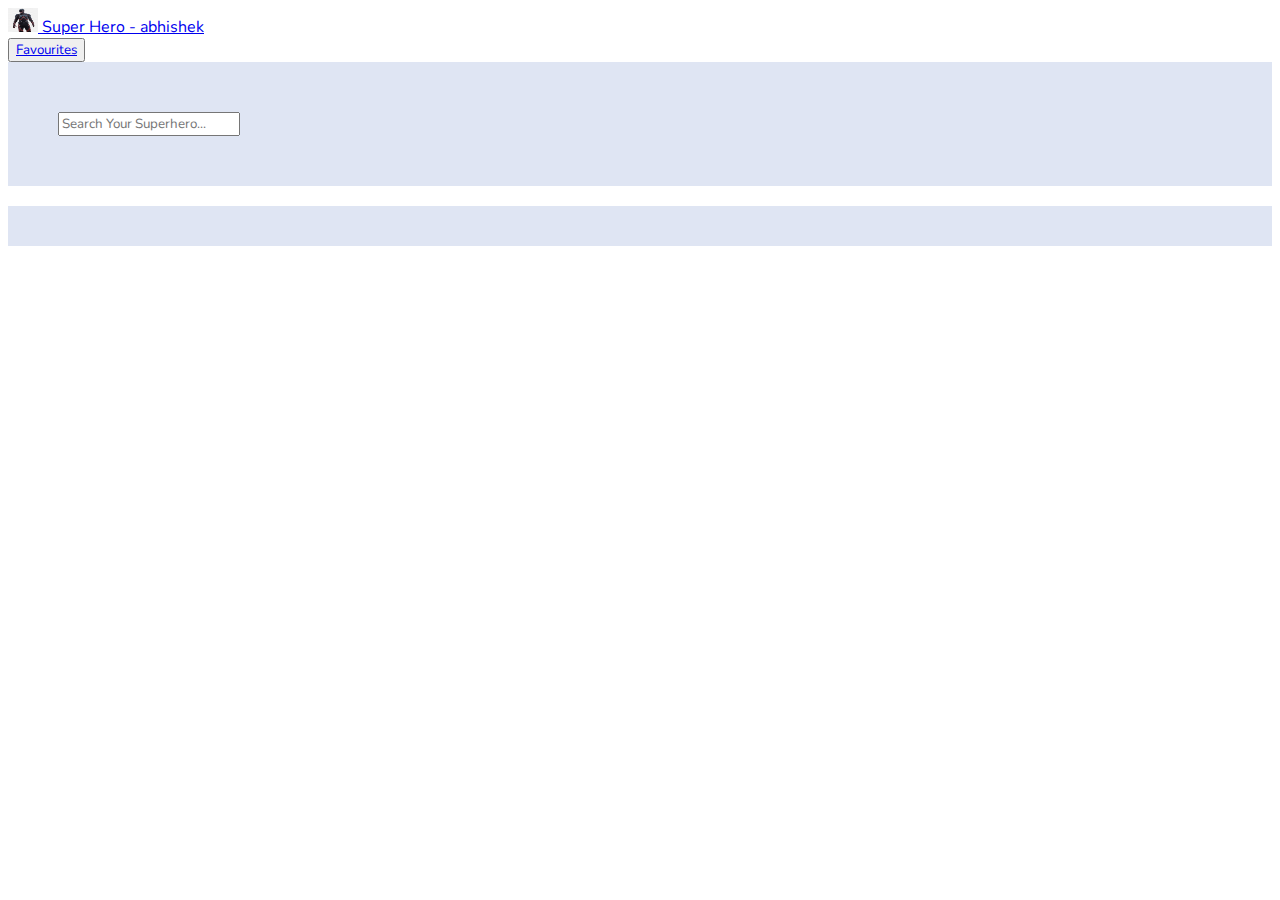
<file: index.html>
<!DOCTYPE html>
<html lang="en">
  <head>
    <meta charset="UTF-8" />
    <meta http-equiv="X-UA-Compatible" content="IE=edge" />
    <meta name="viewport" content="width=device-width, initial-scale=1.0" />
    <!-- Favicon ICON -->
    <link rel="icon" href="./images/favicon.png" type="image/gif" />

    <!-- Nunito Font Family -->
    <link rel="preconnect" href="https://fonts.googleapis.com" />
    <link rel="preconnect" href="https://fonts.gstatic.com" crossorigin />
    <link
      href="https://fonts.googleapis.com/css2?family=Nunito:ital,wght@0,200;0,300;0,400;0,500;0,600;0,700;0,800;0,900;1,200;1,300;1,400;1,500;1,600;1,700;1,800;1,900&display=swap"
      rel="stylesheet"
    />

    <!-- custom stylesheet -->
    <link rel="stylesheet" href="./css/index.css" />
    <!-- Bootstrap CSS  -->
    <link
      href="https://cdn.jsdelivr.net/npm/bootstrap@5.0.2/dist/css/bootstrap.min.css"
      rel="stylesheet"
      integrity="sha384-EVSTQN3/azprG1Anm3QDgpJLIm9Nao0Yz1ztcQTwFspd3yD65VohhpuuCOmLASjC"
      crossorigin="anonymous"
    />

    <title>SuperHero - abhishek</title>
  </head>
  <body>
    <!-- Navigation Menu bar With Title -->
    <nav class="navbar navbar-expand-lg navbar-dark bg-dark">
      <div class="container-fluid">
        <a class="navbar-brand" href="https://mohitgoyal.in">
          <img
            src="./images/favicon.png"
            alt=""
            width="30"
            height="24"
            class="d-inline-block align-text-top"
          />
          Super Hero - abhishek

        </a>
        <!-- Favourite Superhero  Button  -->
        <div class="d-flex">
          <button class="btn btn-success btn-sm" type="submit">
            <a class="nav-link link-light" href="./favourites.html"
              >Favourites</a
            >
          </button>
        </div>
      </div>
    </nav>
    <!--  Search Section -->
    <section class="search-section">
      <div class="container-fluid align-self-center search-container">
        <form action="" method="get" id="search-form" class="d-flex">
          <input
            class="form-control me-2"
            type="search"
            id="search-string"
            placeholder="Search Your Superhero..."
          />
        </form>
      </div>
    </section>
    <!-- Searched Result will Appears Section -->
    <section class="result-section">
      <h2 id="querySection"></h2>
      <div class="container-fluid mx-auto align-self-center">
        <div class="mx-auto justify-content-evenly row" id="superhero-list">
          <template id="canvas">
            <div
              class="col-3 shadow-lg p-4 mb-4 m-1 bg-body rounded"
              id="superhero"
            >
              <!-- Basic Information of Superheros -->
              <div id="info">
                <div id="name">Name -</div>
                <div id="id">ID</div>
                <div id="comic">Comics</div>
                <div id="series">series</div>
                <div id="stories">stories</div>
              </div>
              <div id="buttons" class="d-flex justify-content-between mt-3">
                <!-- Add to Favourite button -->
                <button
                  class="btn btn-outline-primary btn-sm"
                  id="fav"
                  onclick="addFunction()"
                >
                  Add to Favourite
                </button>

                <!-- Learn More button -->
                <button class="btn btn-primary btn-sm" id="learn-more">
                  Learn more
                </button>
              </div>
            </div>
          </template>
        </div>
      </div>
    </section>
    <!-- container where superheroes will appear according to search -->

    <div id="snackbar">Succesfully! Added to Favourite</div>

    <!-- script for index js -->
    <script src="./js/index.js"></script>
    <!-- Bootstrap JavaScript   -->
    <script
      src="https://cdn.jsdelivr.net/npm/bootstrap@5.0.2/dist/js/bootstrap.bundle.min.js"
      integrity="sha384-MrcW6ZMFYlzcLA8Nl+NtUVF0sA7MsXsP1UyJoMp4YLEuNSfAP+JcXn/tWtIaxVXM"
      crossorigin="anonymous"
    ></script>
  </body>
</html>
</file>
<file: css/index.css>
/*  Set Font Family to whole Documents */
/*  Single file for all HTML Files. Index/Favourite/about */

* {
  font-family: "Nunito", sans-serif;
}
.search-section,
.fav-section,
.about-sec {
  background: #dfe5f3;
}
.search-container {
  width: 500px !important;
  padding: 50px;
}

.result-section {
  background-color: #dfe5f3;
}
.result-section h2 {
  text-align: center;
  padding: 20px 0px;
}

#snackbar {
  visibility: hidden;
  min-width: 250px;
  margin-left: -125px;
  background-color: #a6445d;
  color: #fff;
  text-align: center;
  border-radius: 2px;
  padding: 16px;
  position: fixed;
  z-index: 1;
  left: 50%;
  bottom: 30px;
  font-size: 17px;
}
/*  Alert type box displaying in the bottom of the screen */
#snackbar.show {
  visibility: visible;
  -webkit-animation: fadein 0.5s, fadeout 0.5s 2.5s;
  animation: fadein 0.5s, fadeout 0.5s 2.5s;
}

@-webkit-keyframes fadein {
  from {
    bottom: 0;
    opacity: 0;
  }
  to {
    bottom: 30px;
    opacity: 1;
  }
}

@keyframes fadein {
  from {
    bottom: 0;
    opacity: 0;
  }
  to {
    bottom: 30px;
    opacity: 1;
  }
}

@-webkit-keyframes fadeout {
  from {
    bottom: 30px;
    opacity: 1;
  }
  to {
    bottom: 0;
    opacity: 0;
  }
}

@keyframes fadeout {
  from {
    bottom: 30px;
    opacity: 1;
  }
  to {
    bottom: 0;
    opacity: 0;
  }
}

/*  Mobile Responsive  */
@media only screen and (max-width: 768px) {
  .search-container {
    width: 100% !important;
    padding: 50px;
  }

  div#superhero {
    width: 100%;
  }
}
</file>
